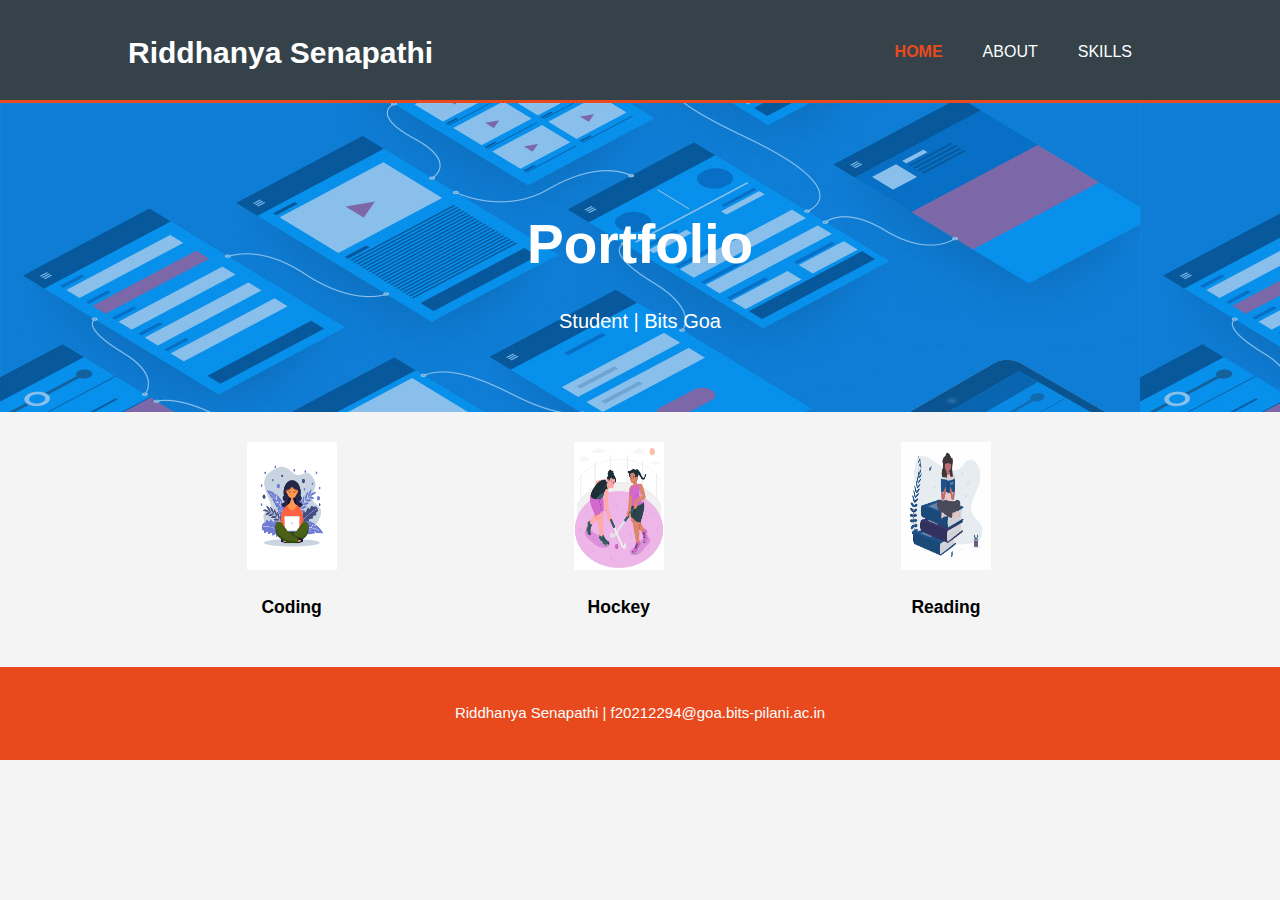
<file: index.html>
<!DOCTYPE html>
<html>
  <head>
    <meta charset="utf-8">
    <meta name="viewport" content="width=device-width">
    <meta name="description" content="Riddhanya Portfolio">
	  <meta name="keywords" content="Riddhanya, about, skills">
  	<meta name="author" content="Riddhanya Senapathi">
    <title>Riddhanya Portfolio | Welcome</title>
    <link rel="stylesheet" href="./css/style.css">
  </head>
  <body>
    <header>
      <div class="container">
        <div id="branding">
          <h1>Riddhanya Senapathi</h1>
        </div>
        <nav>
          <ul>
            <li class="current"><a href="index.html">Home</a></li>
            <li><a href="about.html">About</a></li>
            <li><a href="skills.html">Skills</a></li>
          </ul>
        </nav>
      </div>
    </header>

    <section id="showcase">
      <div class="container">
        <h1>Portfolio</h1>
        <p>Student | Bits Goa</p>
      </div>
    </section>

    <section id="boxes">
      <div class="container">
        <div class="box">
          <img class="interest-img" src="./img/coding.png">
          <h3>Coding</h3>
        </div>
        <div class="box">
          <img class="interest-img" src="./img/hockey.png">
          <h3>Hockey</h3>
        </div>
        <div class="box">
          <img class="interest-img" src="./img/reading.png">
          <h3>Reading</h3>
        </div>
      </div>
    </section>

    <footer>
      <p>Riddhanya Senapathi | f20212294@goa.bits-pilani.ac.in</p>
    </footer>
  </body>
</html>
</file>
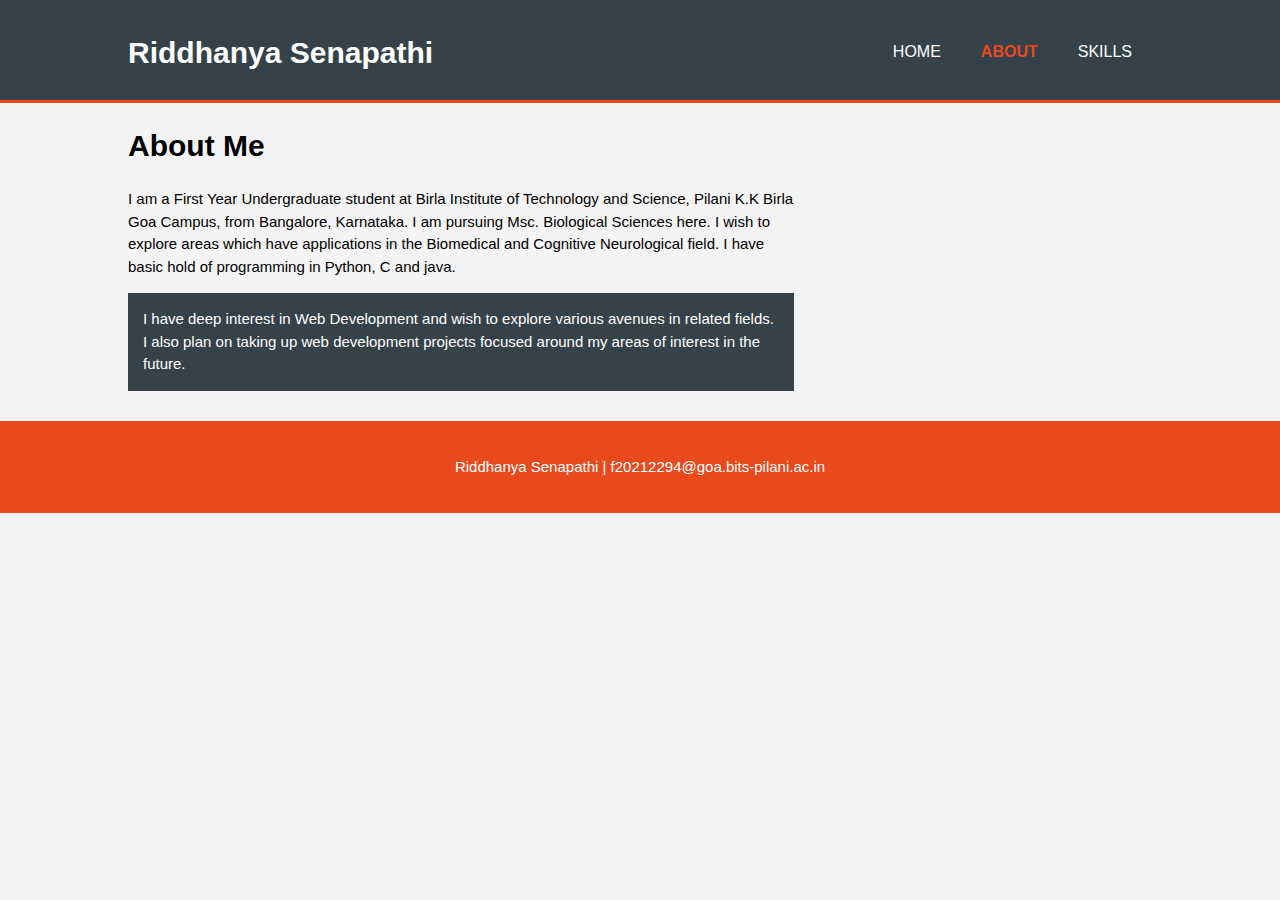
<file: about.html>
<!DOCTYPE html>
<html>
  <head>
    <meta charset="utf-8">
    <meta name="viewport" content="width=device-width">
    <meta name="description" content="Riddhanya Portfolio">
	  <meta name="keywords" content="Riddhanya, about, skills">
  	<meta name="author" content="Riddhanya Senapathi">
    <title>Acme Web Deisgn | About</title>
    <link rel="stylesheet" href="./css/style.css">
  </head>
  <body>
    <header>
      <div class="container">
        <div id="branding">
          <h1>Riddhanya Senapathi</h1>
        </div>
        <nav>
          <ul>
            <li><a href="index.html">Home</a></li>
            <li class="current"><a href="about.html">About</a></li>
            <li><a href="skills.html">Skills</a></li>
          </ul>
        </nav>
      </div>
    </header>
 
    <section id="main">
      <div class="container">
        <article id="main-col">
          <h1 class="page-title">About Me</h1>
          <p>
            I am a First Year Undergraduate student at Birla Institute of Technology and Science, Pilani K.K Birla Goa Campus, from Bangalore, Karnataka. I am pursuing Msc. Biological Sciences here. I wish to explore areas which have applications in the Biomedical and Cognitive Neurological field. I have basic hold of programming in Python, C and java.
          </p>
          <p class="dark">
I have deep interest in Web Development and wish to explore various avenues in related fields. I also plan on taking up web development projects focused around my areas of interest in the future. 
          </p>
        </article>
      </div>
    </section>

    <footer>
      <p>Riddhanya Senapathi | f20212294@goa.bits-pilani.ac.in</p>
    </footer>
  </body>
</html>
</file>
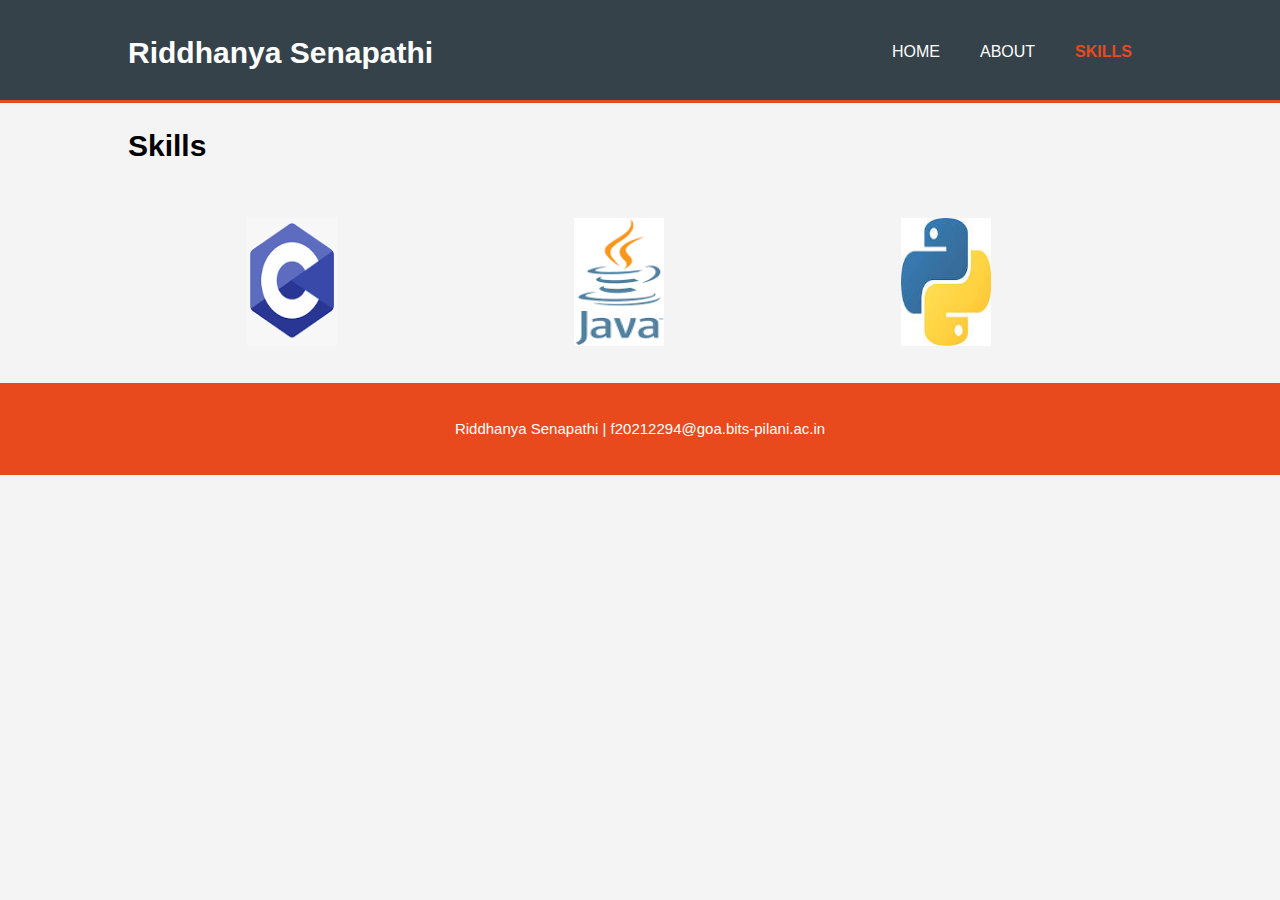
<file: skills.html>
<!DOCTYPE html>
<html>
  <head>
    <meta charset="utf-8">
    <meta name="viewport" content="width=device-width">
    <meta name="description" content="Riddhanya Portfolio">
	  <meta name="keywords" content="Riddhanya, about, skills">
  	<meta name="author" content="Riddhanya Senapathi">
    <title>Riddhanya Portfolio | Welcome</title>
    <link rel="stylesheet" href="./css/style.css">
  </head>
  <body>
    <header>
      <div class="container">
        <div id="branding">
          <h1>Riddhanya Senapathi</h1>
        </div>
        <nav>
          <ul>
            <li><a href="index.html">Home</a></li>
            <li><a href="about.html">About</a></li>
            <li class="current"><a href="services.html">Skills</a></li>
          </ul>
        </nav>
      </div>
    </header>

    <section id="main">
      <div class="container">
        <article id="main-col">
          <h1 class="page-title">Skills</h1>
        </article>
      </div>
    </section>

    <section id="boxes">
      <div class="container">
        <div class="box">
          <img class="interest-img" src="./img/c.png">
        </div>
        <div class="box">
          <img class="interest-img" src="./img/java.png">
        </div>
        <div class="box">
          <img class="interest-img" src="./img/python.png">
        </div>
      </div>
    </section>

    <footer>
      <p>Riddhanya Senapathi | f20212294@goa.bits-pilani.ac.in</p>
    </footer>
  </body>
</html>
</file>
<file: css/style.css>
body{
    font: 15px/1.5 Arial, Helvetica,sans-serif;
    padding:0;
    margin:0;
    background-color:#f4f4f4;
  }
  
  /* Global */
  .container{
    width:80%;
    margin:auto;
    overflow:hidden;
  }
  
  ul{
    margin:0;
    padding:0;
  }
  
  .button_1{
    height:38px;
    background:#e8491d;
    border:0;
    padding-left: 20px;
    padding-right:20px;
    color:#ffffff;
  }
  
  .dark{
    padding:15px;
    background:#35424a;
    color:#ffffff;
    margin-top:10px;
    margin-bottom:10px;
  }
  
  /* Header **/
  header{
    background:#35424a;
    color:#ffffff;
    padding-top:30px;
    min-height:70px;
    border-bottom:#e8491d 3px solid;
  }
  
  header a{
    color:#ffffff;
    text-decoration:none;
    text-transform: uppercase;
    font-size:16px;
  }
  
  header li{
    float:left;
    display:inline;
    padding: 0 20px 0 20px;
  }
  
  header #branding{
    float:left;
  }
  
  header #branding h1{
    margin:0;
  }
  
  header nav{
    float:right;
    margin-top:10px;
  }
  
  header .highlight, header .current a{
    color:#e8491d;
    font-weight:bold;
  }
  
  header a:hover{
    color:#cccccc;
    font-weight:bold;
  }
  
  /* Showcase */
 
  #showcase {
    background-image: url(../img/showcase.jpg);
    width: 100%;
    text-align: center;
    color: white;
    padding-bottom: 3.5rem;
  }
  
  #showcase h1{
    margin-top:100px;
    font-size:55px;
    margin-bottom:10px;
  }
  
  #showcase p{
    font-size:20px;
  }
  
  
  /* Boxes */
  #boxes{
    margin-top:20px;
  }
  
  #boxes .box{
    float:left;
    text-align: center;
    width:30%;
    padding:10px;
  }
  
  #boxes .box img{
    width:90px;
  }

  .interest-img{
    height: 8rem;
    width: fit-content;
  }

  /* Sidebar */
  aside#sidebar{
    float:right;
    width:30%;
    margin-top:10px;
  }
  
  aside#sidebar .quote input, aside#sidebar .quote textarea{
    width:90%;
    padding:5px;
  }
  
  /* Main-col */
  article#main-col{
    float:left;
    width:65%;
  }
  
  /* Skills */
  ul#skills li{
    list-style: none;
    padding:20px;
    border: #cccccc solid 1px;
    margin-bottom:5px;
    background:#e6e6e6;
  }

  #page-title{
    margin-left: 27rem;
    font-size: 4rem;
  }
  
  footer{
    padding:20px;
    margin-top:20px;
    color:#ffffff;
    background-color:#e8491d;
    text-align: center;
  }

  #skills{

    float: right;
  }

  .skills-img{
    height: 7rem;
    width: fit-content;
    padding: 0;
  }


  
  /* Media Queries */
  @media(max-width: 768px){
    header #branding,
    header nav,
    header nav li,
    #boxes .box,
    article#main-col,
    aside#sidebar{
      float:none;
      text-align:center;
      width:100%;
    }
  
    header{
      padding-bottom:20px;
    }
  
    #showcase h1{
      margin-top:40px;
    }
  
  
  }
</file>
